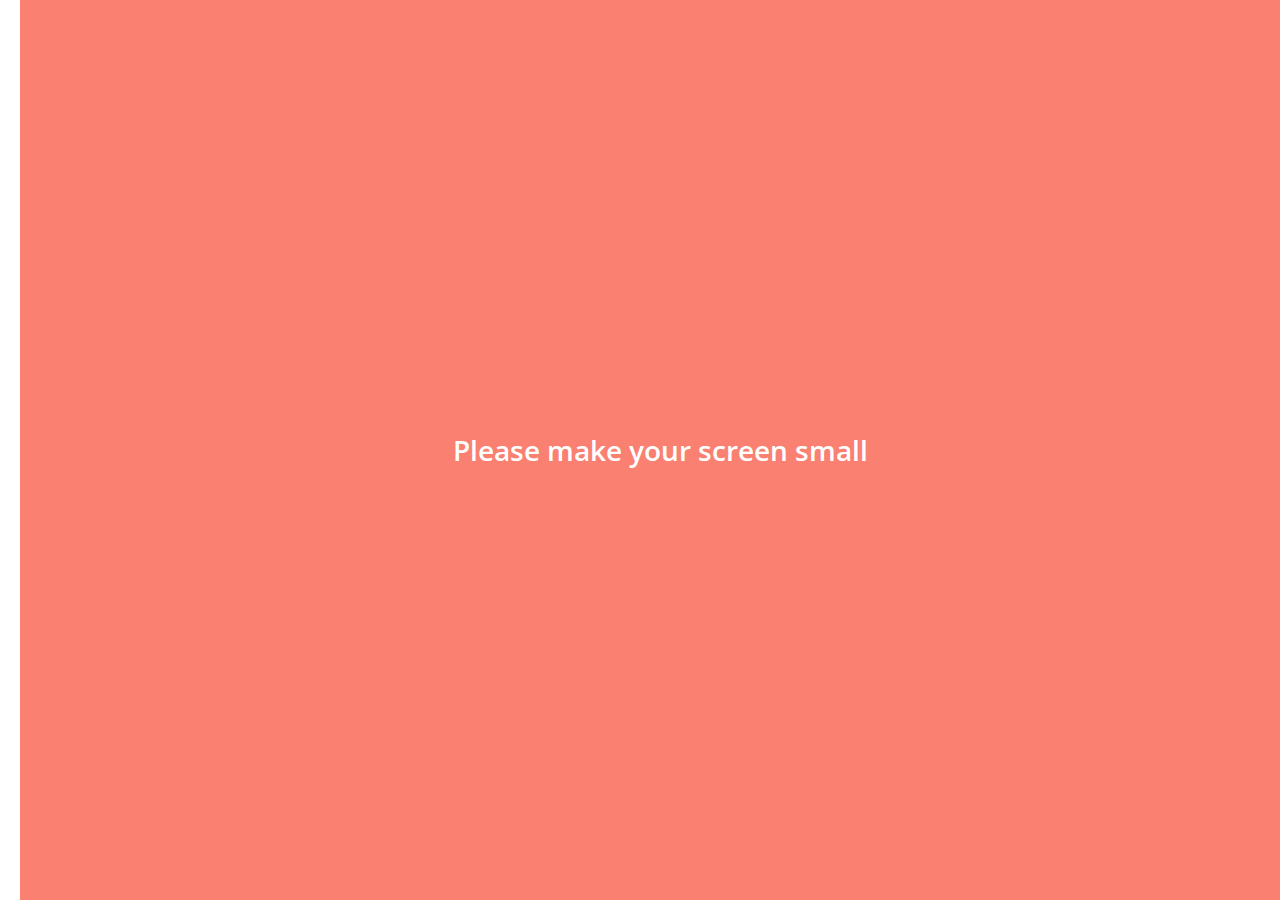
<file: index.html>
<!DOCTYPE html>
<html lang="en">
<head>
  <meta charset="UTF-8">
  <meta name="viewport" content="width=device-width, initial-scale=1.0">
  <meta http-equiv="X-UA-Compatible" content="ie=edge">
  <link
  rel="stylesheet"
  href="https://use.fontawesome.com/releases/v5.7.2/css/all.css"
  integrity="sha384-fnmOCqbTlWIlj8LyTjo7mOUStjsKC4pOpQbqyi7RrhN7udi9RwhKkMHpvLbHG9Sr"
  crossorigin="anonymous" />
  <link rel="stylesheet" href="css/styles.css">
  <title>Chats | Kakao Clone</title>
</head>
<body>
  <div class="status-bar">
    <div class="status-bar__column">
      <span class="stutus-bar__clock">13:53</span>
    </div>
    <div class="status-bar__column">
      <i class="fas fa-clock"></i>
      <i class="fas fa-volume-mute"></i>
      <i class="fas fa-wifi"></i>
      <span class="cls status-bar__battery-level">100%</span>
      <i class="fas fa-battery-full"></i>

    </div>
  </div>
    <header class="header">
      <div class="header__header-column"><h1 class="header__title">Chats</h1></div>
      <div class="header__header-column"><span class="header__icon"><i class="fas fa-search"></i></span>
      <span class="header__icon"><i class="far fa-comment"></i></span>
      <span class="header__icon"><i class="fas fa-cog"></i></span></div>
    </header>
    <main class="chats">
      <ul class="chats__list">
        <li class="chats__chat chat">
          <a href="chat.html">

            <div class="chats_chat friend friend--lg">
              <div class="friend__column">
              <img src="images/avatar.jpg" alt="" class="m-avatar friend__avatar">
              <div class="friend__content">
                  <span class="friend__name">Gerrard</span>
                  <span class="friend__bottom-text">Winner!</span>
              </div>
          </div>
          <div class="friend__column">
              <div class="friend__now-listening">
 <span class="chat__timestamp">March 8</span>
                  </div>
          </div>
          </div>







          
        </a>
        </li>
      </ul>
    </main>
    <nav class="nav">
      <ul class="nav__list">
        <li class="nav__list-item"><a href="friends.html" class="nav__list-link"><i class="far fa-user"></i></a></li>
        <li class="nav__list-item"><a href="index.html" class="nav__list-link"><div class="nav__badge">8</div><i class="fas fa-comment"></i></a></li>
        <li class="nav__list-item"><a href="find.html" class="nav__list-link"><i class="fas fa-search"></i></a></li>
        <li class="nav__list-item"><a href="more.html" class="nav__list-link"><i class="fas fa-ellipsis-h"></i></a></li>
      </ul>
    </nav>
<div class="bigScreen"><span class="bigScreen__text">Please make your screen small</span></div>
   
</body>
</html>
</file>
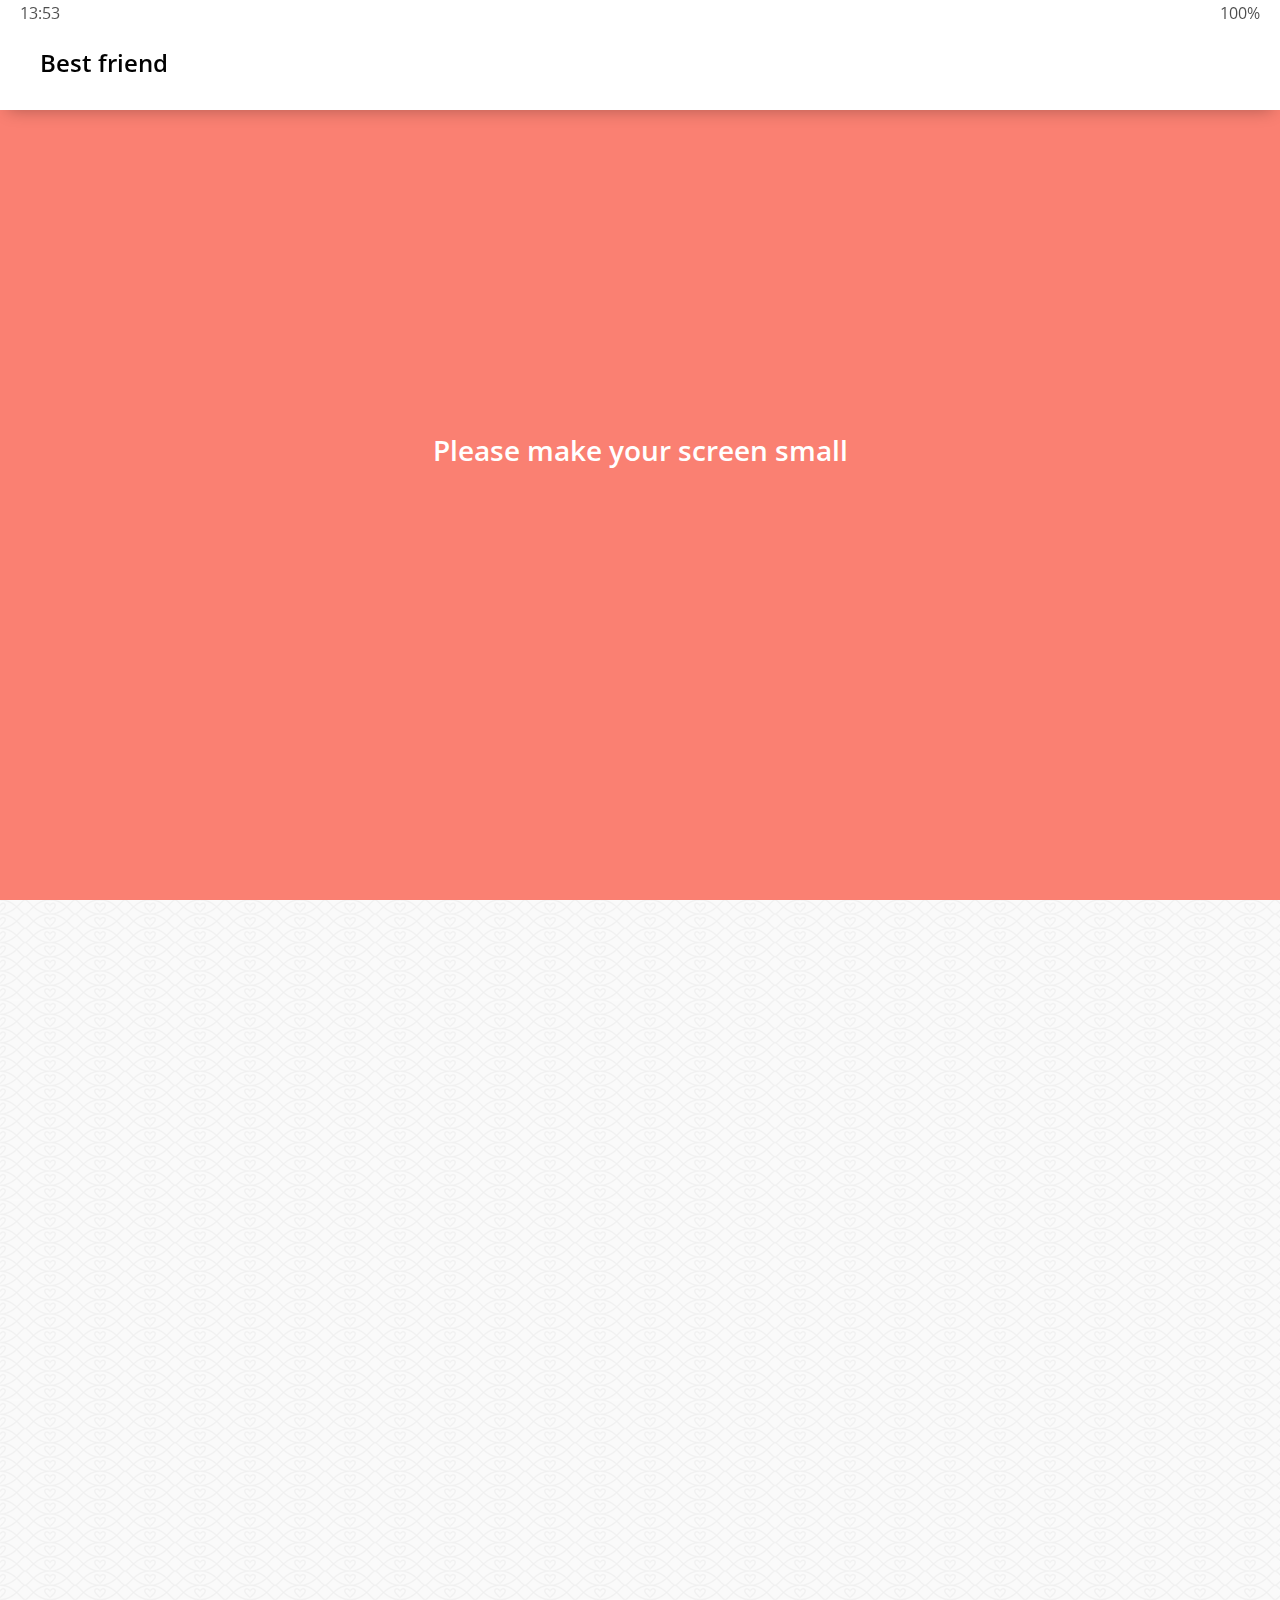
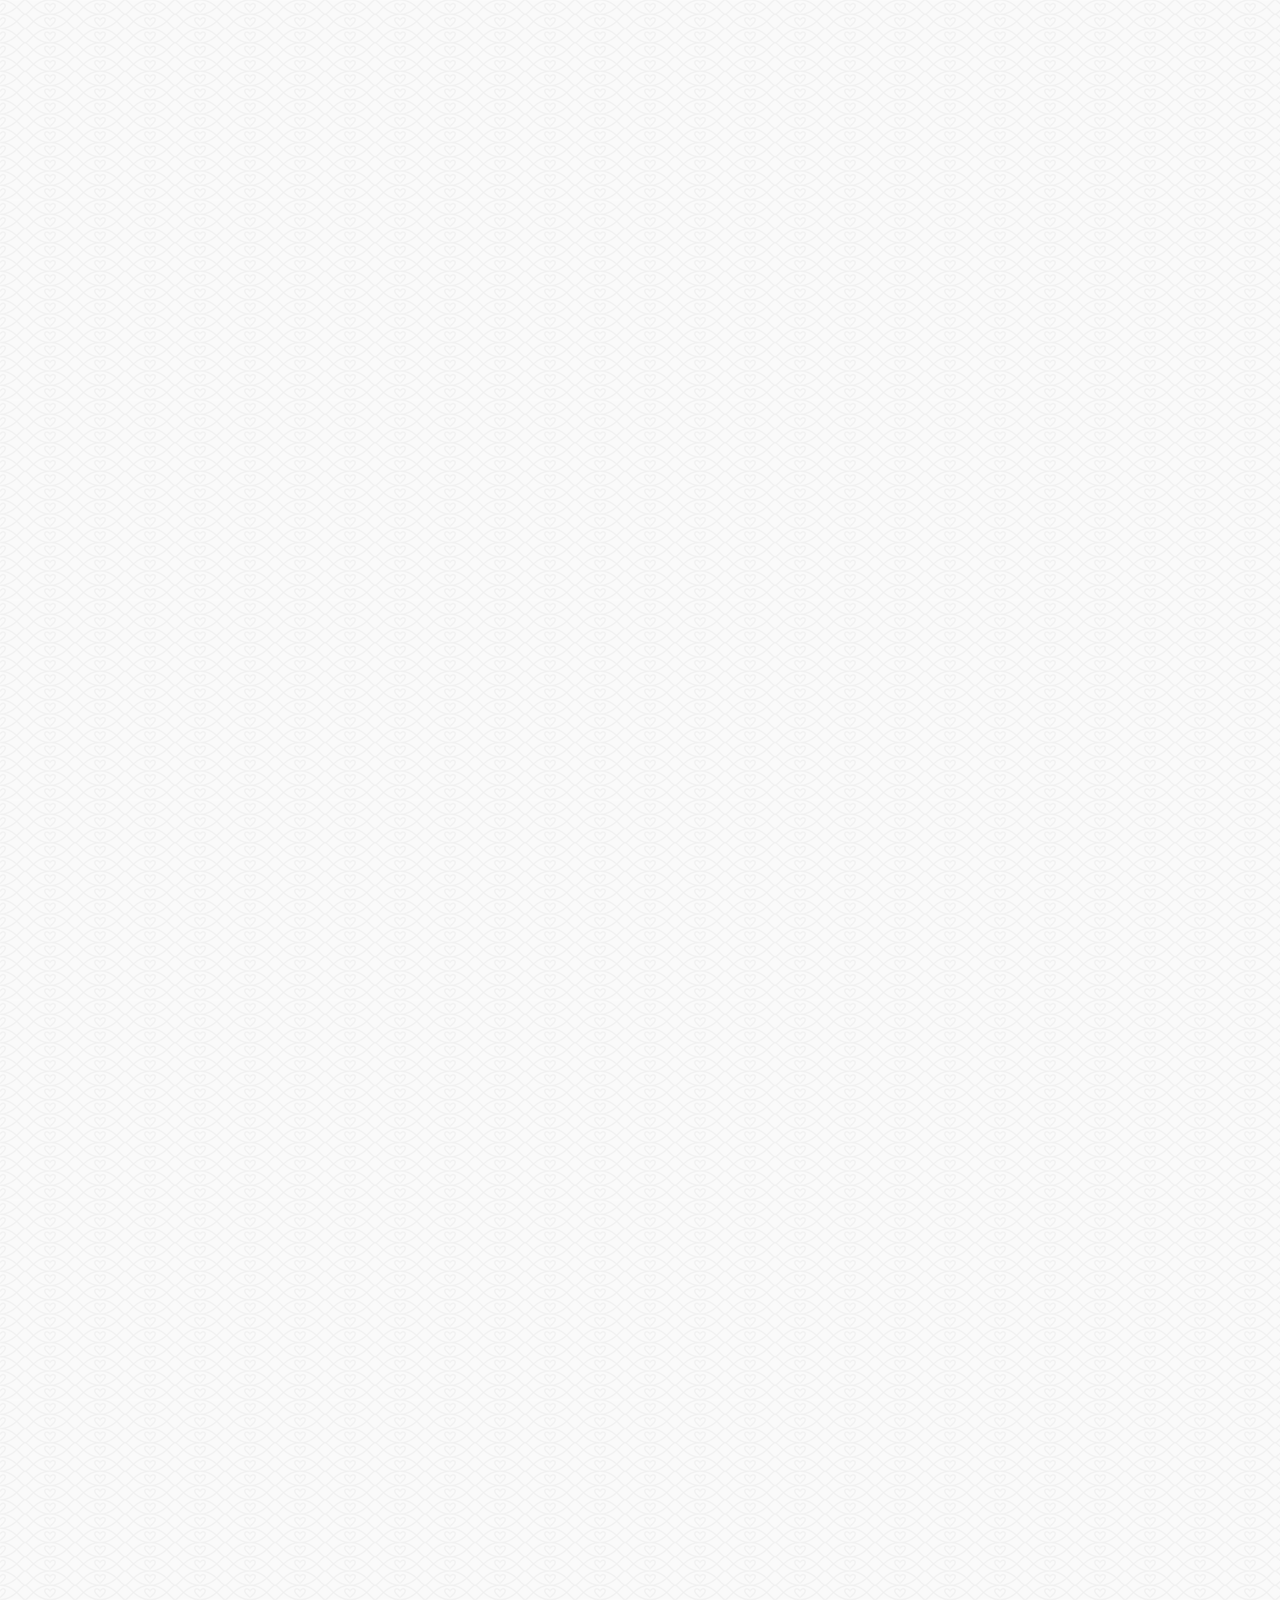
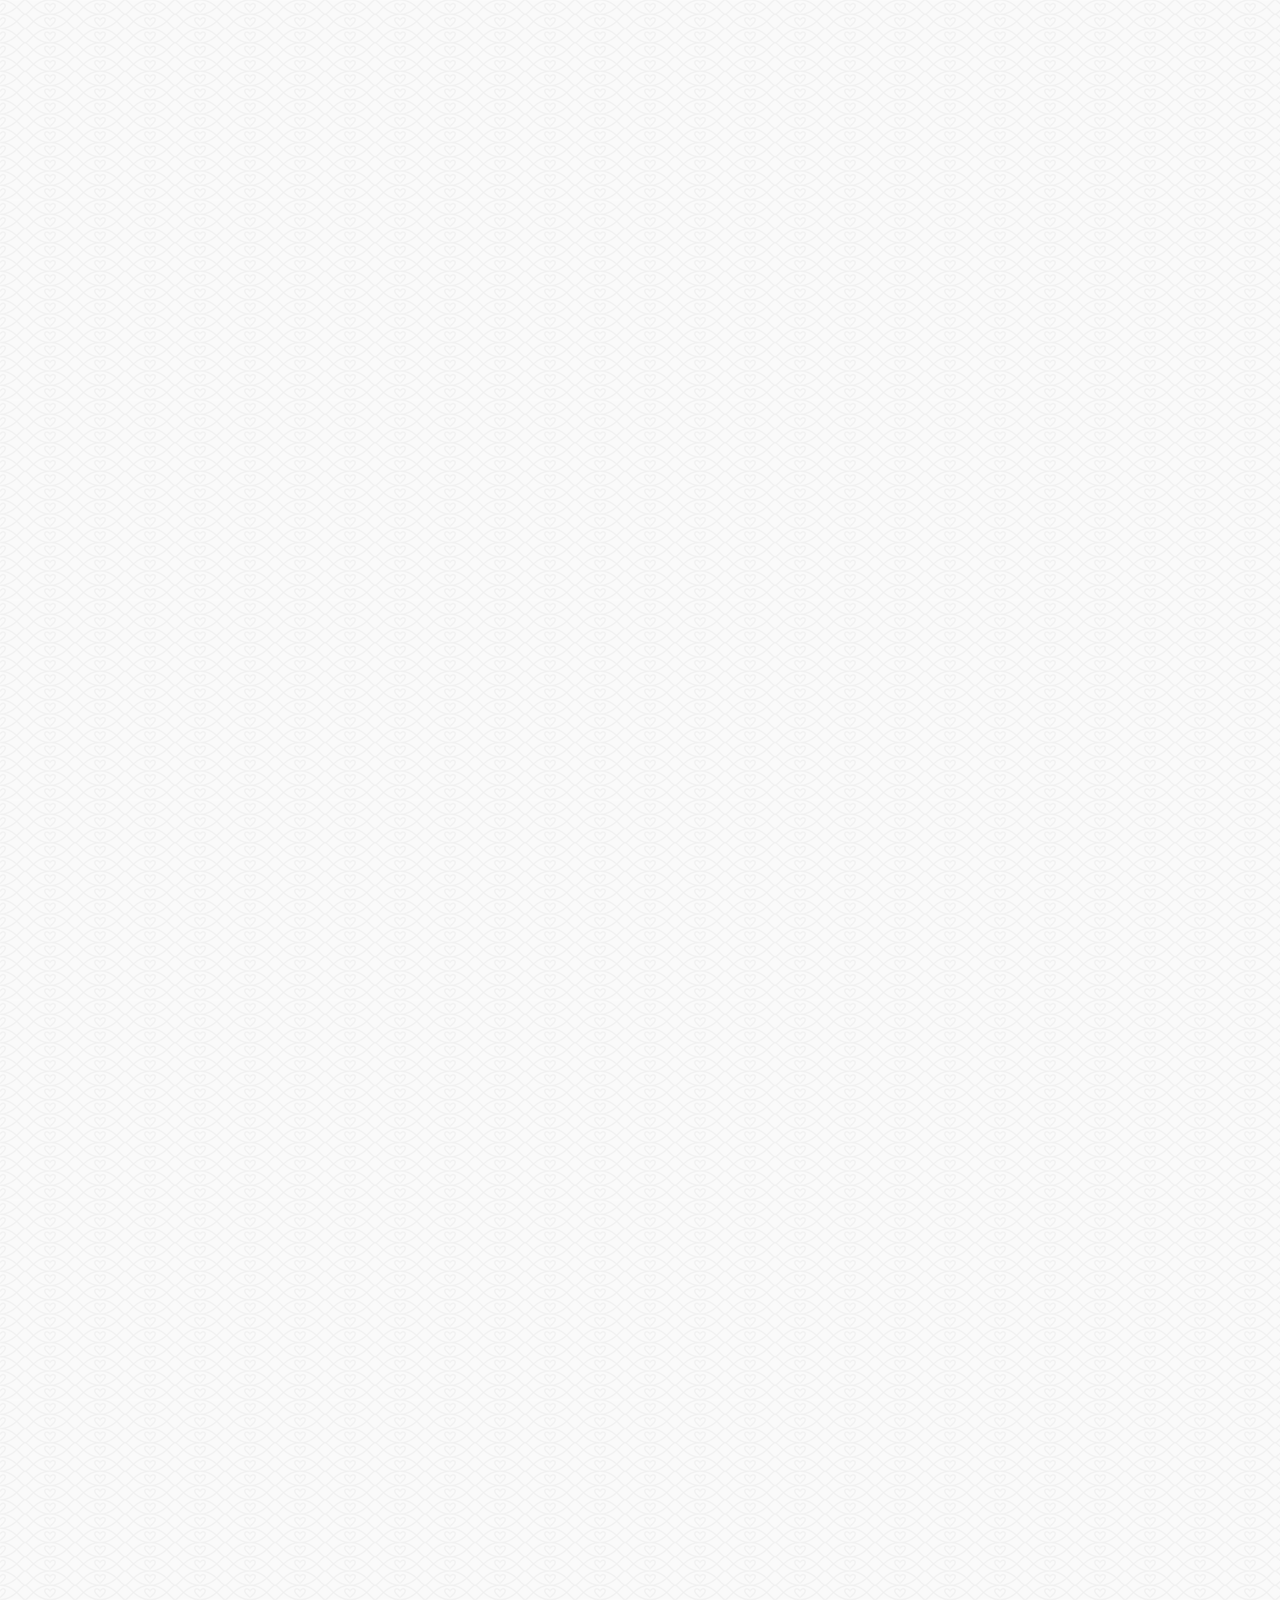
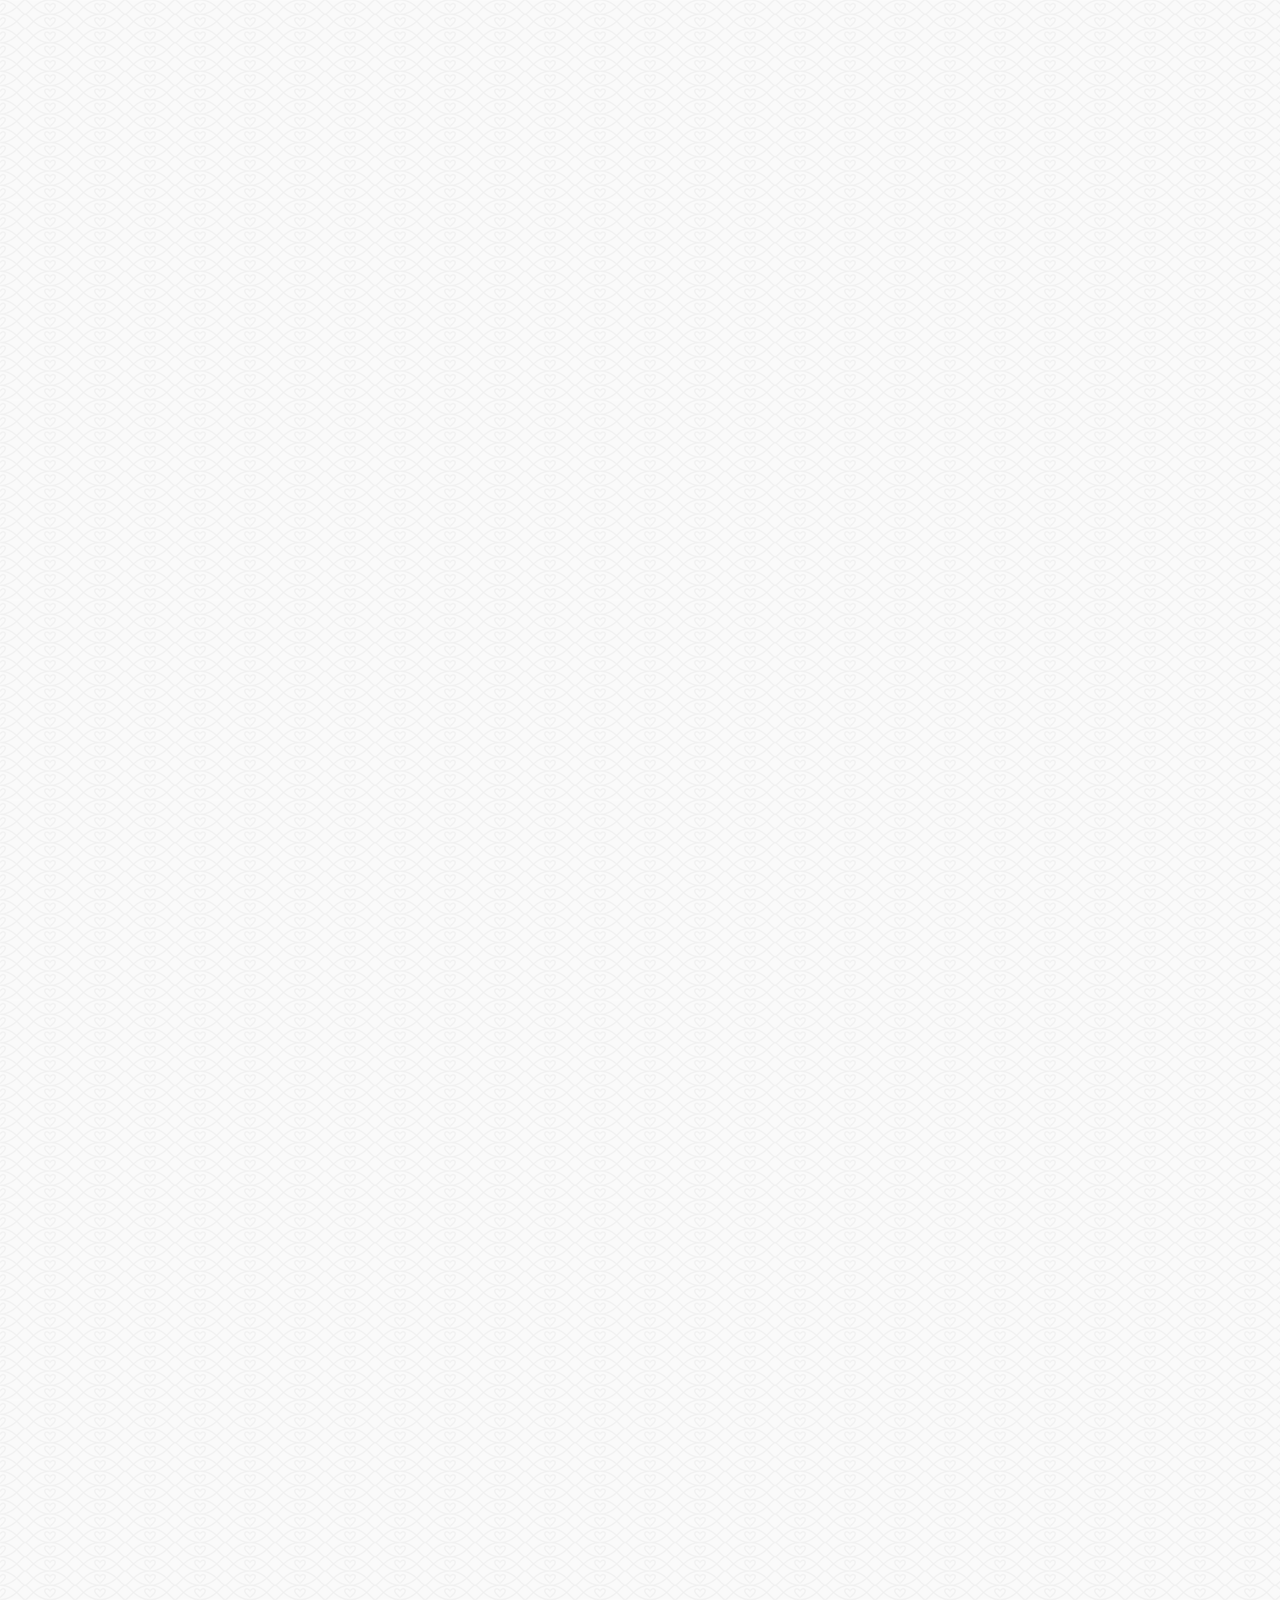
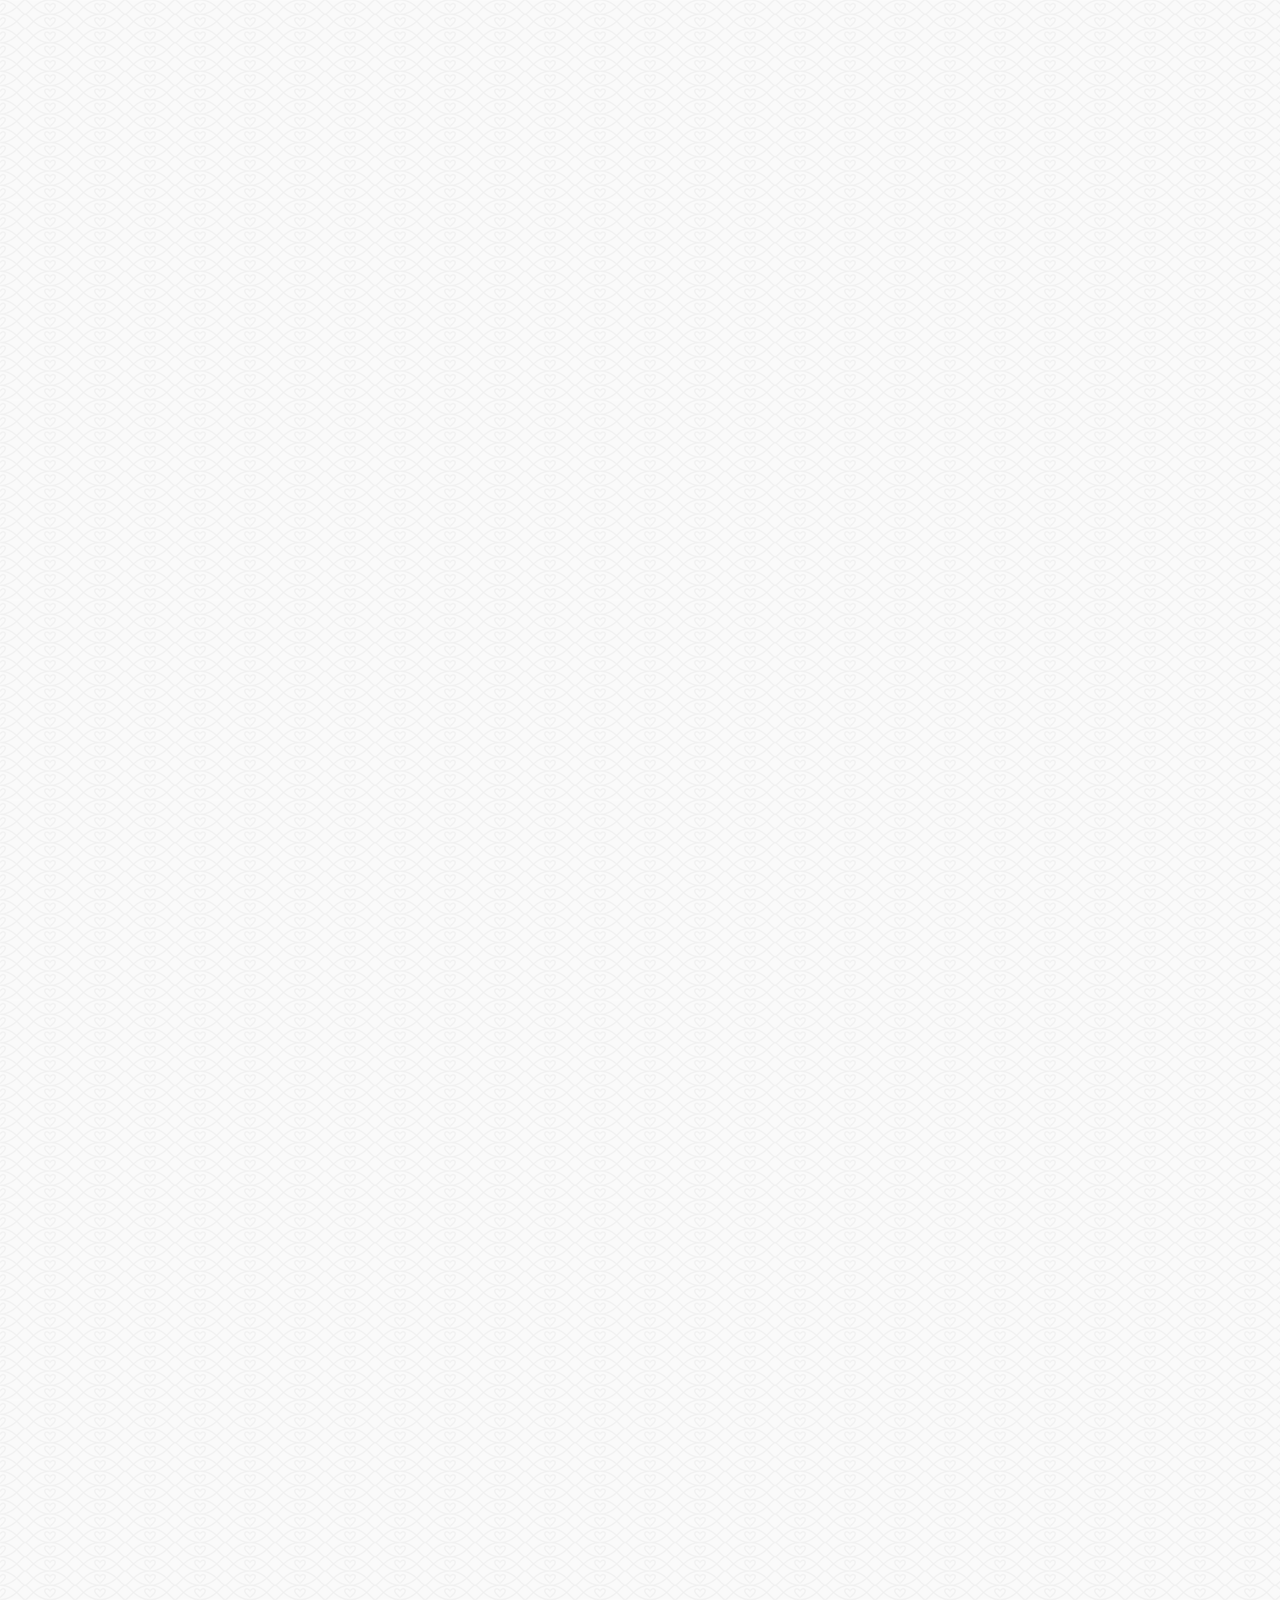
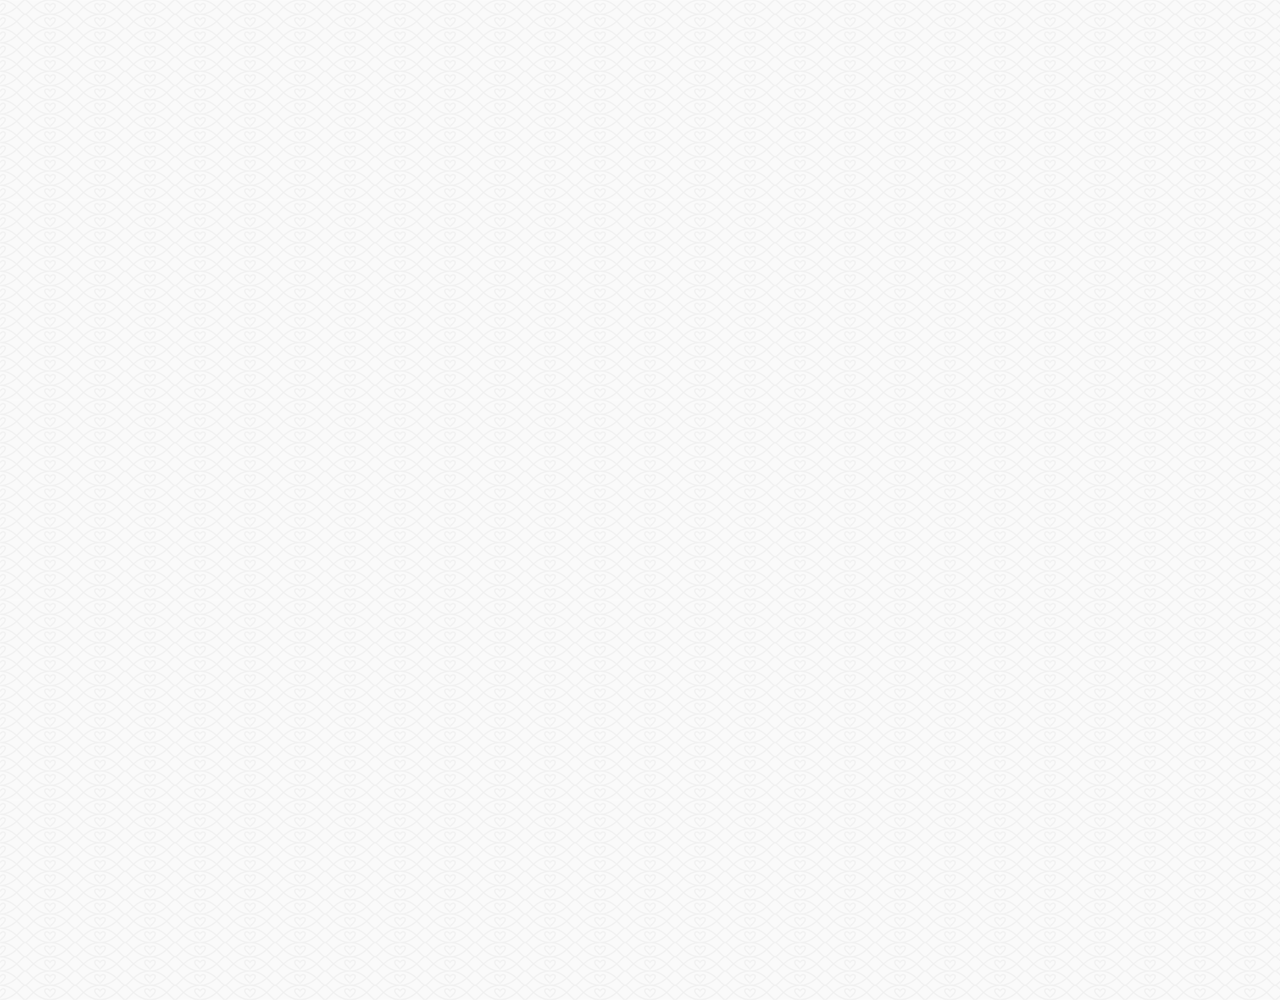
<file: chat.html>
<!DOCTYPE html>
<html lang="en">
<head>
  <meta charset="UTF-8">
  <meta name="viewport" content="width=device-width, initial-scale=1.0">
  <meta http-equiv="X-UA-Compatible" content="ie=edge">
  <link
  rel="stylesheet"
  href="https://use.fontawesome.com/releases/v5.7.2/css/all.css"
  integrity="sha384-fnmOCqbTlWIlj8LyTjo7mOUStjsKC4pOpQbqyi7RrhN7udi9RwhKkMHpvLbHG9Sr"
  crossorigin="anonymous" />
  <link rel="stylesheet" href="css/styles.css">
  <title>Chat | Kakao clone</title>
</head>
<body class="chats-body">
  <div class="header-wrapper">  <div class="status-bar">
    <div class="status-bar__column">
      <span class="stutus-bar__clock">13:53</span>
    </div>
    <div class="status-bar__column">
      <i class="fas fa-clock"></i>
      <i class="fas fa-volume-mute"></i>
      <i class="fas fa-wifi"></i>
      <span class="cls status-bar__battery-level">100%</span>
      <i class="fas fa-battery-full"></i>

    </div>
  </div>
    <header class="header">
      <div class="header__header-column">
        <a  href="index.html" class="header__back-btn">
            
            <i class="fas fa-arrow-left"></i>
        </a>  
        <h1 class="header__title">Best friend</h1></div>
      <div class="header__header-column">
    <span class="header__icon"><i class="fas fa-search"></i></span>
    <span class="header__icon"><i class="fas fa-bars"></i></span>
      </div>
    </header>
</div>


<main class="chat-screen">
    <ul class="chat__messages">
        <span class="chat__timestamp">Friday, January 11, 2020</span>
        <li class="incoming-message message">
            <img src="images/avatar.jpg" alt="g-avatar message__avatar" class="g-avatar friend__avatar">
            <div class="message__content">
            <span class="message__bubble">Congrats I Love you!!</span>
            <span class="message__author">Best Friend</span></div>
        </li>

        <li class="sent-message message">
            <span class="message__timestamp"></span>
            <div class="message__content">
            <span class="message__bubble">You Will Never Walk Alone</span>
            <li class="incoming-message message">
              <img src="images/avatar.jpg" alt="g-avatar message__avatar" class="g-avatar friend__avatar">
              <div class="message__content">
              <span class="message__bubble">Congrats I Love you!!</span>
              <span class="message__author">Best Friend</span></div>
          </li>
  
          <li class="sent-message message">
              <span class="message__timestamp"></span>
              <div class="message__content">
              <span class="message__bubble">You Will Never Walk Alone</span>
          
          
          
          </div>
        </li>


    </ul>
</main>
<div class="chat__write-container">
    <input class="chat__write" type="text" placeholder="Send message" class="chat__write-input"/>
    <div class="chat__icon-left chat__icon"><i class="far fa-plus-square"></i></div>
    
    <div class="chat__icon-right chat__icon"><span class="chat__write-icon"><i class="far fa-smile-wink"></i></span>
    <span class="chat__write-icon"><i class="fas fa-microphone"></i></span></div>
</div>
   
<div class="bigScreen"><span class="bigScreen__text">Please make your screen small</span></div>
</body>
</html>
</file>
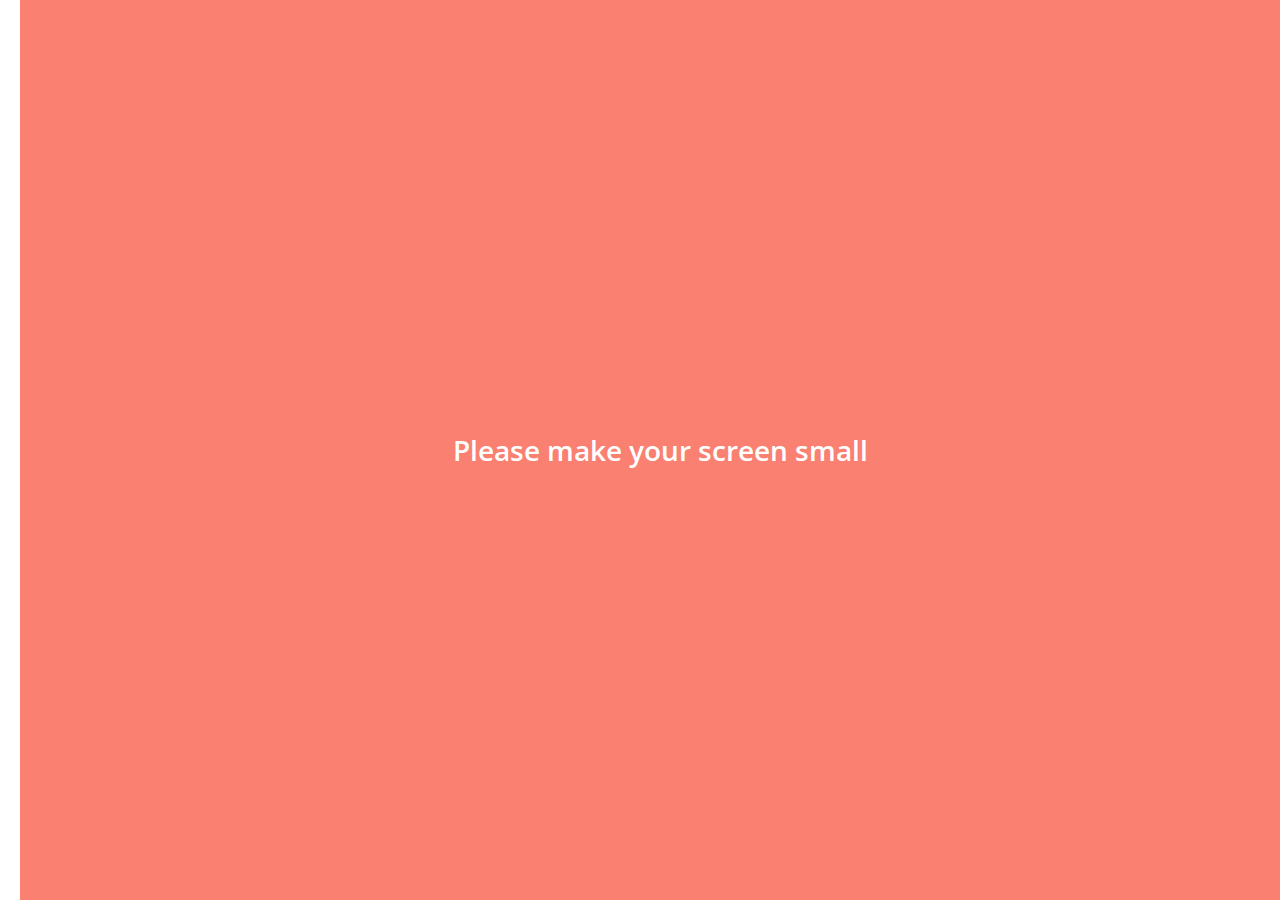
<file: find.html>
<!DOCTYPE html>
<html lang="en">
<head>
  <meta charset="UTF-8">
  <meta name="viewport" content="width=device-width, initial-scale=1.0">
  <meta http-equiv="X-UA-Compatible" content="ie=edge">
  <link
  rel="stylesheet"
  href="https://use.fontawesome.com/releases/v5.7.2/css/all.css"
  integrity="sha384-fnmOCqbTlWIlj8LyTjo7mOUStjsKC4pOpQbqyi7RrhN7udi9RwhKkMHpvLbHG9Sr"
  crossorigin="anonymous" />
  <link rel="stylesheet" href="css/styles.css">
  <title>Find</title>
</head>
<body>
  <div class="status-bar">
    <div class="status-bar__column">
      <span class="stutus-bar__clock">13:53</span>
    </div>
    <div class="status-bar__column">
      <i class="fas fa-clock"></i>
      <i class="fas fa-volume-mute"></i>
      <i class="fas fa-wifi"></i>
      <span class="cls status-bar__battery-level">100%</span>
      <i class="fas fa-battery-full"></i>

    </div>
  </div>
    <header class="header">
      <div class="header__header-column"><h1 class="header__title">Find</h1></div>
      <div class="header__header-column"><span class="header__icon"><i class="fas fa-search"></i></span>
      <span class="header__icon"><i class="fas fa-cog"></i></span></div>
    </header>
    <main class="find">
        <header class="find__header">
            <ul class="find__header-list">
                <li class="find__header-btn header-btn">
                    <span class="header-btn__icon">
                        <i class="fas fa-qrcode"></i>
                    </span>
                    <span class="header-btn__title">
                        QR Code
                    </span>
                </li>
                <li class="find__header-btn header-btn">
                    <span class="header-btn__icon">
                        <i class="fas fa-user-plus"></i>
                    </span>
                    <span class="header-btn__title">
                        Add by Contacts
                    </span>
                </li>
                <li class="find__header-btn header-btn">
                    <span class="header-btn__icon">
                        <i class="fas fa-passport"></i>
                    </span>
                    <span class="header-btn__title">
                        Add by ID
                    </span>
                </li>
                <li class="find__header-btn header-btn">
                    <span class="header-btn__icon">
                        <i class="far fa-envelope"></i>
                    </span>
                    <span class="header-btn__title">
                        Invite
                    </span>
                </li>
            </ul>
        </header>
        <ul class="find__recommended">
            <h5 class="find__title">
                Recommended Friends
            </h5>
            <li class="friends__friend friend find-friend">
                <div class="friend__column">
                <img src="images/avatar.jpg" alt="" class="friend__avatar">
                <div class="friend__content">
                    <span class="friend__name">Jongsu Song</span>
                </div>
            </div>
            <div class="friend__column">
                <div class="friend__add-btn">
                    
                    <i class="fas fa-user-plus"></i>
                    </div>
            </div>
            </li>
        </ul>
    </main>
    <nav class="nav">
      <ul class="nav__list">
        <li class="nav__list-item"><a href="friends.html" class="nav__list-link"><i class="far fa-user"></i></a></li>
        <li class="nav__list-item"><a href="index.html" class="nav__list-link"><i class="far fa-comment"></i></a></li>
        <li class="nav__list-item"><a href="find.html" class="nav__list-link"><i class="fas fa-search"></i></a></li>
        <li class="nav__list-item"><a href="more.html" class="nav__list-link"><i class="fas fa-ellipsis-h"></i></a></li>
      </ul>
    </nav>

   
<div class="bigScreen"><span class="bigScreen__text">Please make your screen small</span></div>
</body>
</html>
</file>
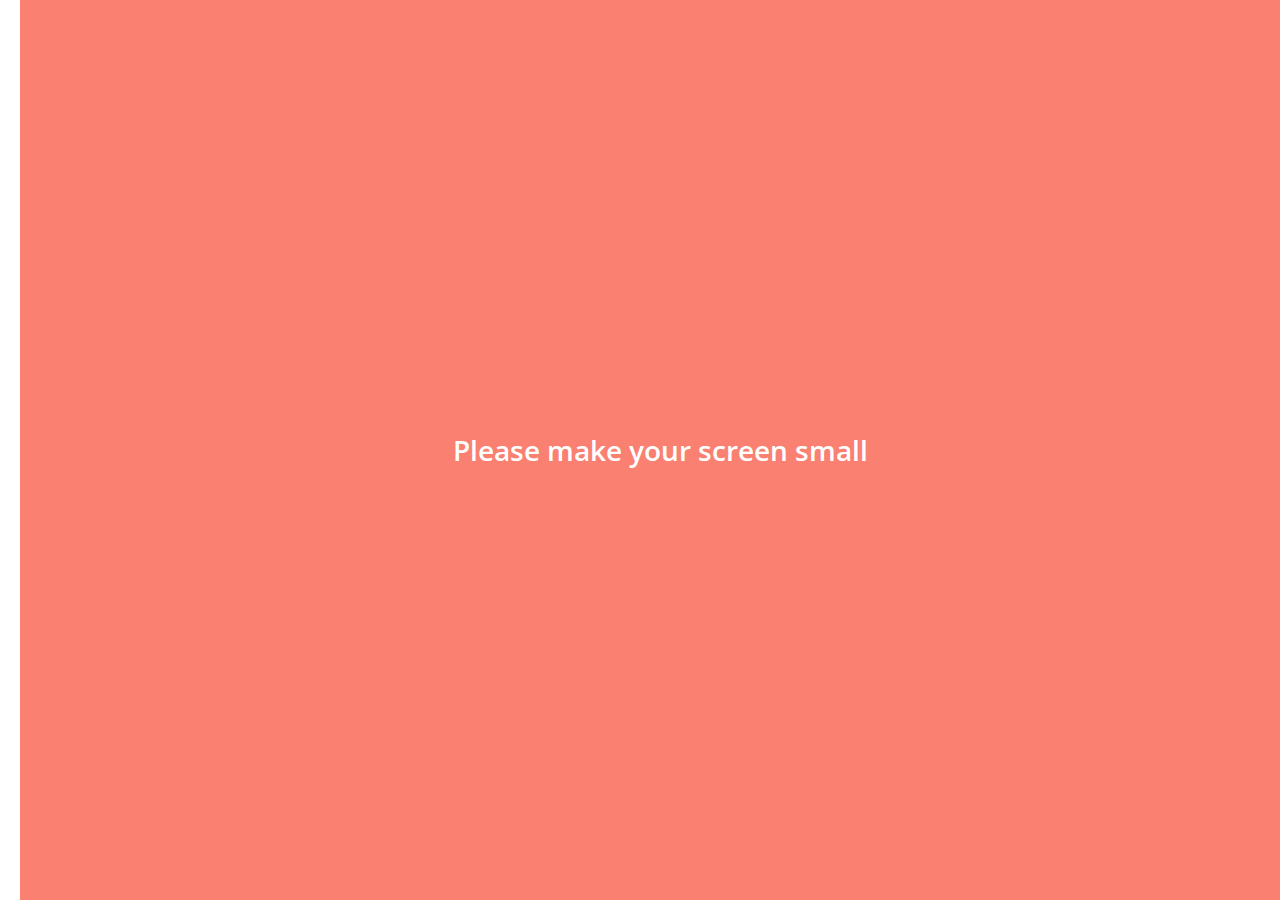
<file: friends.html>
<!DOCTYPE html>
<html lang="en">
<head>
  <meta charset="UTF-8">
  <meta name="viewport" content="width=device-width, initial-scale=1.0">
  <meta http-equiv="X-UA-Compatible" content="ie=edge">
  <link
  rel="stylesheet"
  href="https://use.fontawesome.com/releases/v5.7.2/css/all.css"
  integrity="sha384-fnmOCqbTlWIlj8LyTjo7mOUStjsKC4pOpQbqyi7RrhN7udi9RwhKkMHpvLbHG9Sr"
  crossorigin="anonymous" />
  <link rel="stylesheet" href="css/styles.css">
  <title>Friends</title>
</head>
<body>
  <div class="status-bar">
    <div class="status-bar__column">
      <span class="stutus-bar__clock">13:53</span>
    </div>
    <div class="status-bar__column">
      <i class="fas fa-clock"></i>
      <i class="fas fa-volume-mute"></i>
      <i class="fas fa-wifi"></i>
      <span class="cls status-bar__battery-level">100%</span>
      <i class="fas fa-battery-full"></i>

    </div>
  </div>
    <header class="header">
      <div class="header__header-column"><h1 class="header__title">Friends</h1></div>
      <div class="header__header-column"><span class="header__icon"><i class="fas fa-search"></i></span>
     
      <span class="header__icon"><i class="fas fa-cog"></i></span></div>
    </header>

    <main class="friends">
        <header class="friends__header">
            <div class="friends__friend friend">
                <div class="friend__column">
                <img src="images/avatar.jpg" alt="" class="g-avatar friend__avatar">
                <div class="friend__content">
                    <span class="friend__name">Jongsu Song</span>
                    <span class="friend__status">goodbyecaptain.com</span>
                </div></div>
            </div>
        </header>
        <div class="friends__plus">
            <h5 class="friends__title">Plus Friend</h5>
            <div class="friend_column">
            <div class="friends__friend friend">
                <img src="images/avatar.jpg" alt="" class="friend__avatar">
                <div class="friend__content">
                    <span class="friend__name">Plus Friend</span>
                 </div>
            </div></div>
        </div>
        <ul class="friends__list">
            <h5 class="friends__title">Friends 14</h5>
            
            <li class="friends__friend friend">
                <div class="friend__column">
                <img src="images/avatar.jpg" alt="" class="friend__avatar">
                <div class="friend__content">
                    <span class="friend__name">Jongsu Song</span>
                    <span class="friend__status">goodbyecaptain.com</span>
                </div>
            </div>
            <div class="friend__column">
                <div class="friend__now-listening">
                    <span class="friend__status">FTISLAND (FT. Song)</span>
                    <i class="fas fa-play"></i>
                    </div>
            </div>
            </li>
        
        </ul>
    </main>
    <nav class="nav">
      <ul class="nav__list">
        <li class="nav__list-item"><a href="friends.html" class="nav__list-link"><i class="far fa-user"></i></a></li>
        <li class="nav__list-item"><a href="index.html" class="nav__list-link"><i class="far fa-comment"></i></a></li>
        <li class="nav__list-item"><a href="find.html" class="nav__list-link"><i class="fas fa-search"></i></a></li>
        <li class="nav__list-item"><a href="more.html" class="nav__list-link"><i class="fas fa-ellipsis-h"></i></a></li>
      </ul>
    </nav>

    <div class="bigScreen"><span class="bigScreen__text">Please make your screen small</span></div>
   
</body>
</html>
</file>
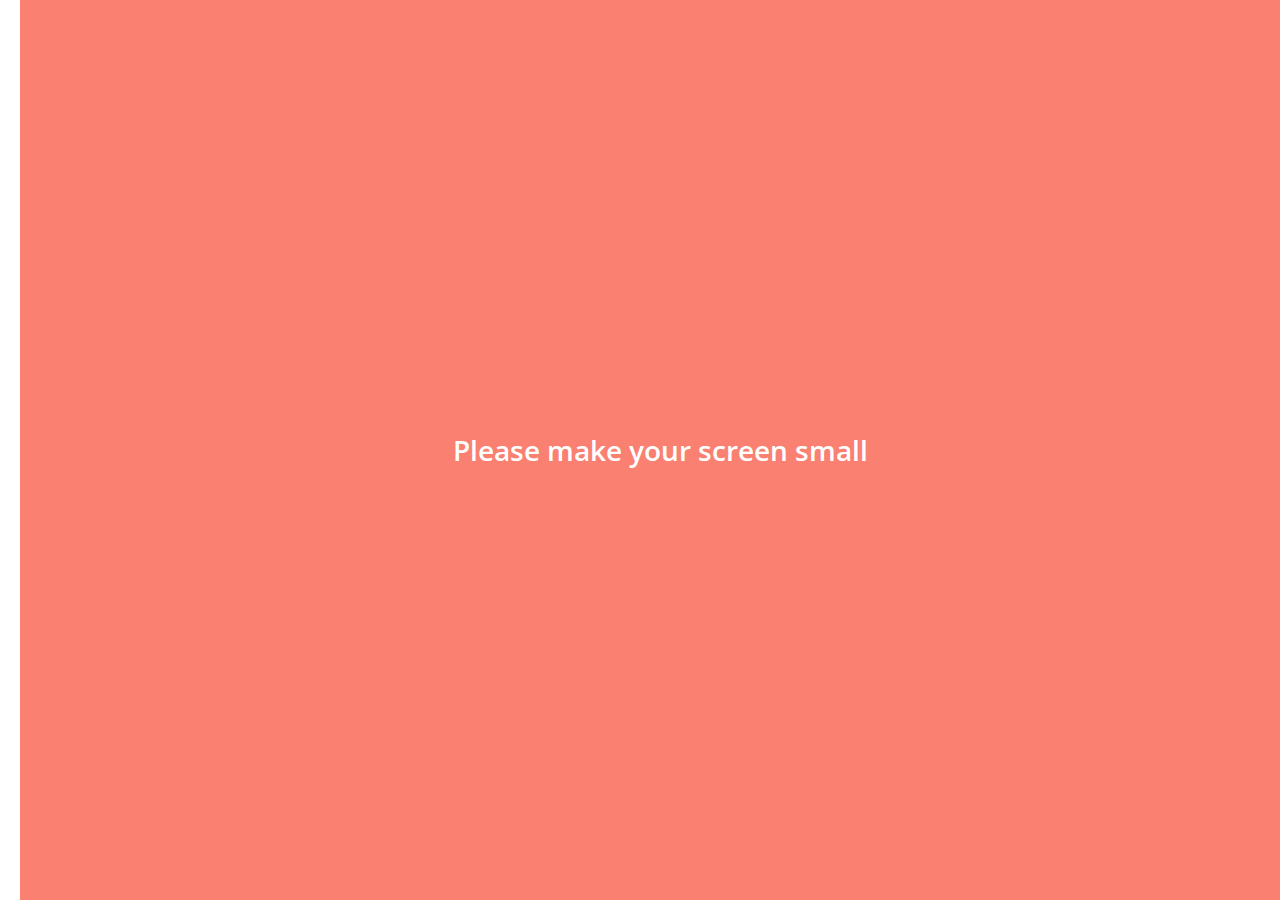
<file: more.html>
<!DOCTYPE html>
<html lang="en">
<head>
  <meta charset="UTF-8">
  <meta name="viewport" content="width=device-width, initial-scale=1.0">
  <meta http-equiv="X-UA-Compatible" content="ie=edge">
  <link
  rel="stylesheet"
  href="https://use.fontawesome.com/releases/v5.7.2/css/all.css"
  integrity="sha384-fnmOCqbTlWIlj8LyTjo7mOUStjsKC4pOpQbqyi7RrhN7udi9RwhKkMHpvLbHG9Sr"
  crossorigin="anonymous" />
  <link rel="stylesheet" href="css/styles.css">
  <title>More</title>
</head>
<body>
  <div class="status-bar">
    <div class="status-bar__column">
      <span class="stutus-bar__clock">13:53</span>
    </div>
    <div class="status-bar__column">
      <i class="fas fa-clock"></i>
      <i class="fas fa-volume-mute"></i>
      <i class="fas fa-wifi"></i>
      <span class="cls status-bar__battery-level">100%</span>
      <i class="fas fa-battery-full"></i>

    </div>
  </div>
    <header class="header">
      <div class="header__header-column"><h1 class="header__title">More</h1></div>
      <div class="header__header-column"><span class="header__icon"><i class="fas fa-search"></i></span>
      <span class="header__icon"><i class="fas fa-qrcode"></i></span>
      <span class="header__icon"><a href="setting.html"><i class="fas fa-cog"></i></a></span></div>
    </header>
    <main class="more">
        <header class="more__header">
            <div class="friends__friend friend friend--lg">
                <div class="friend__column">
                <img src="images/avatar.jpg" alt="" class="g-avatar friend__avatar">
                <div class="friend__content">
                    <span class="friend__name">Jongsu Song</span>
                    <span class="friend__status">jongsusong@gmail.com</span>
                </div>
            </div>
            <div class="friend__column">
                
                    <i class="far fa-comment-alt fa-2x"></i>
                
            </div>
        </div>
        <ul class="more__btn-list">
            <li class="more__btn"><span class="more__btn-icon">
                <i class="far fa-smile fa-2x"></i>
            </span>
            <span class="more__btn-title">
                Emoticons
            </span>
        </li>
        <li class="more__btn"><span class="more__btn-icon">
            <i class="fas fa-brush fa-2x"></i>
        </span>
        <span class="more__btn-title">
            Themes
        </span>
    </li>
    <li class="more__btn"><span class="more__btn-icon">
        <i class="fas fa-project-diagram fa-2x"></i>
    </span>
    <span class="more__btn-title">
        Account
    </span>
</li>
        </ul>
        </header>
        <section class="more__suggestions">
            <h5 class="more__title">Suggestions</h5>
            <ul class="more__suggestions-list">
                <li class="more__suggestion suggestion">
                    <span class="suggestion__icon"><i class="fas fa-store-alt fa-2x"></i></span>
                    

                    <span class="suggestion__title">Kakao Story</span>
                </li>
                <li class="more__suggestion suggestion">
                    <span class="suggestion__icon"><i class="fab fa-earlybirds fa-2x"></i></span>
                    

                    <span class="suggestion__title">Kakao friends</span>
                </li>
                <li class="more__suggestion suggestion">
                    <span class="suggestion__icon"><i class="fab fa-angrycreative fa-2x"></i></span>

                    <span class="suggestion__title">Friends Gem</span>
                </li>
            </ul>
        </section>
    </main>
    <nav class="nav">
      <ul class="nav__list">
        <li class="nav__list-item"><a href="friends.html" class="nav__list-link"><i class="far fa-user"></i></a></li>
        <li class="nav__list-item"><a href="index.html" class="nav__list-link"><i class="far fa-comment"></i></a></li>
        <li class="nav__list-item"><a href="find.html" class="nav__list-link"><i class="fas fa-search"></i></a></li>
        <li class="nav__list-item"><a href="more.html" class="nav__list-link"><i class="fas fa-ellipsis-h"></i></a></li>
      </ul>
    </nav>

   
<div class="bigScreen"><span class="bigScreen__text">Please make your screen small</span></div>
</body>
</html>
</file>
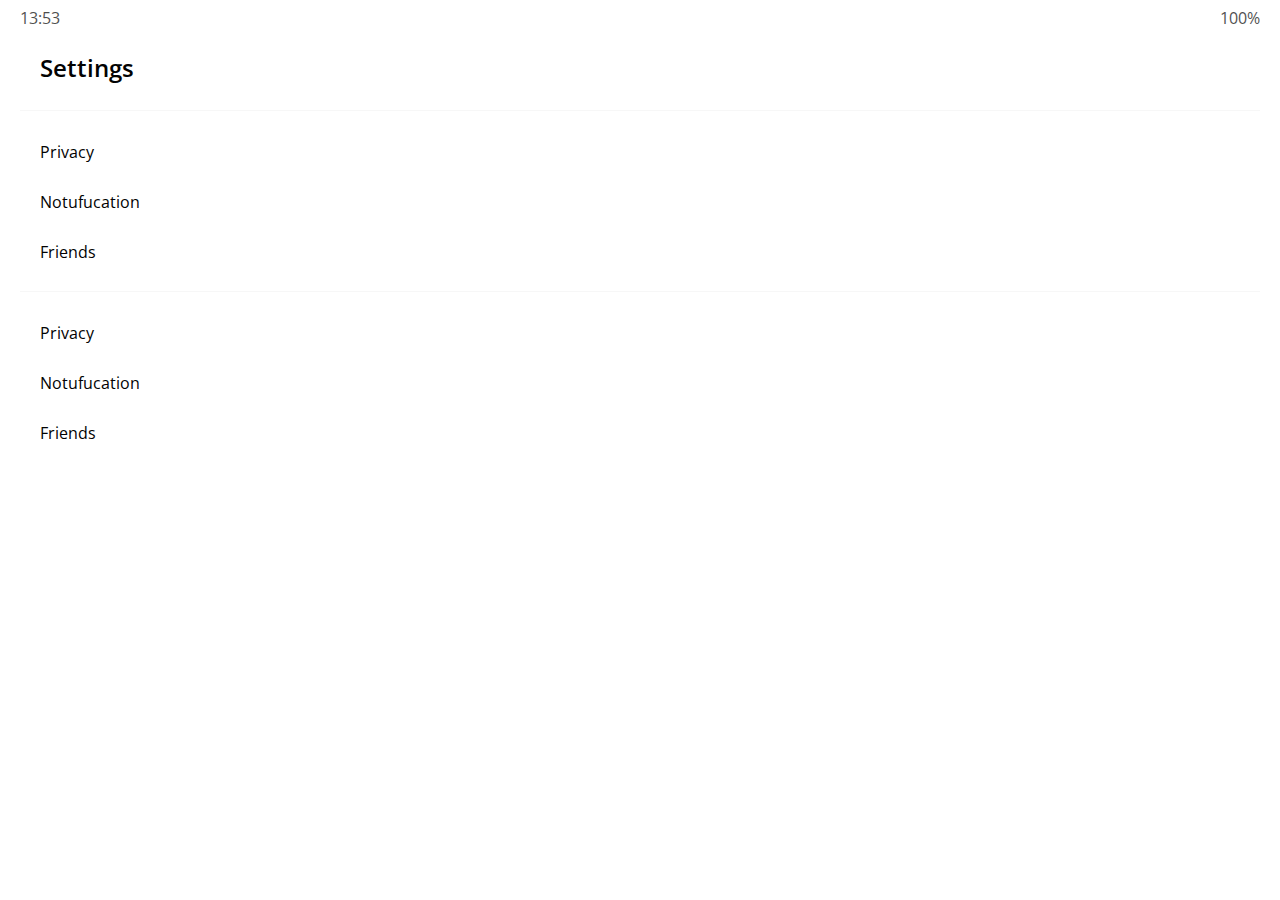
<file: setting.html>
<!DOCTYPE html>
<html lang="en">
<head>
  <meta charset="UTF-8">
  <meta name="viewport" content="width=device-width, initial-scale=1.0">
  <meta http-equiv="X-UA-Compatible" content="ie=edge">
  <link
  rel="stylesheet"
  href="https://use.fontawesome.com/releases/v5.7.2/css/all.css"
  integrity="sha384-fnmOCqbTlWIlj8LyTjo7mOUStjsKC4pOpQbqyi7RrhN7udi9RwhKkMHpvLbHG9Sr"
  crossorigin="anonymous" />
  <link rel="stylesheet" href="css/styles.css">
  <title>Settings | Kakao clone</title>
</head>
<body>
  <div class="status-bar">
    <div class="status-bar__column">
      <span class="stutus-bar__clock">13:53</span>
    </div>
    <div class="status-bar__column">
      <i class="fas fa-clock"></i>
      <i class="fas fa-volume-mute"></i>
      <i class="fas fa-wifi"></i>
      <span class="cls status-bar__battery-level">100%</span>
      <i class="fas fa-battery-full"></i>

    </div>
  </div>
    <header class="header">
      <div class="header__header-column">
        <a  href="more.html" class="header__back-btn">
            
            <i class="fas fa-arrow-left"></i>
        </a>  
        <h1 class="header__title">Settings</h1></div>
      <div class="header__header-column">
    <span class="header__icon"><i class="fas fa-search"></i></span>
      </div>
    </header>
 <main class="settings">
     <section class="settings__sections">


     <ul class="settings__list">
         <li class="settings__setting">
             <span class="settings__icon"><i class="fas fa-lock"></i></span>
             <span class="settings__title">Privacy</span>
        </li>
        <li class="settings__setting">
            <span class="settings__icon"><i class="far fa-bell"></i></span>
            <span class="settings__title">Notufucation</span>
       </li>
       <li class="settings__setting">
        <span class="settings__icon"><i class="far fa-user"></i></span>
        <span class="settings__title">Friends</span>
   </li>
     </ul>
    </section>
    <section class="settings__sections">


      <ul class="settings__list">
          <li class="settings__setting">
              <span class="settings__icon"><i class="fas fa-lock"></i></span>
              <span class="settings__title">Privacy</span>
         </li>
         <li class="settings__setting">
             <span class="settings__icon"><i class="far fa-bell"></i></span>
             <span class="settings__title">Notufucation</span>
        </li>
        <li class="settings__setting">
         <span class="settings__icon"><i class="far fa-user"></i></span>
         <span class="settings__title">Friends</span>
    </li>
      </ul>
     </section>
 </main>


   
</body>
</html>
</file>
<file: css/styles.css>
@import url("https://fonts.googleapis.com/css?family=Open+Sans:300:400,600&display=swap");
@import "reset.css";
@import "status-bar.css";
@import "header.css";
@import "nav-bar.css";
@import "friend.css";
@import "friends.css";
@import "find.css";
@import "more.css";
@import "setting.css";
@import "chat.css";
@import "mobile.css";

*{
    box-sizing: border-box;
}
body{
    background-color: white;
    padding: 10px 20px;
    color: #020202;
    font-family: "Open Sans", -apple-system, BlinkMacSystemFont, 'Segoe UI', Roboto, Oxygen, Ubuntu, Cantarell, 'Open Sans', 'Helvetica Neue', sans-serif;
    
}

a{
    color: inherit;
    text-decoration: none;
}

@keyframes fadeIn{
    from{
        opacity: 0;
        transform: translateY(-20px);
    }
    to{
        opacity: 1;
        transform: none;
    }
}

main{
    animation: fadeIn 0.5s ease-in-out;
}
</file>
